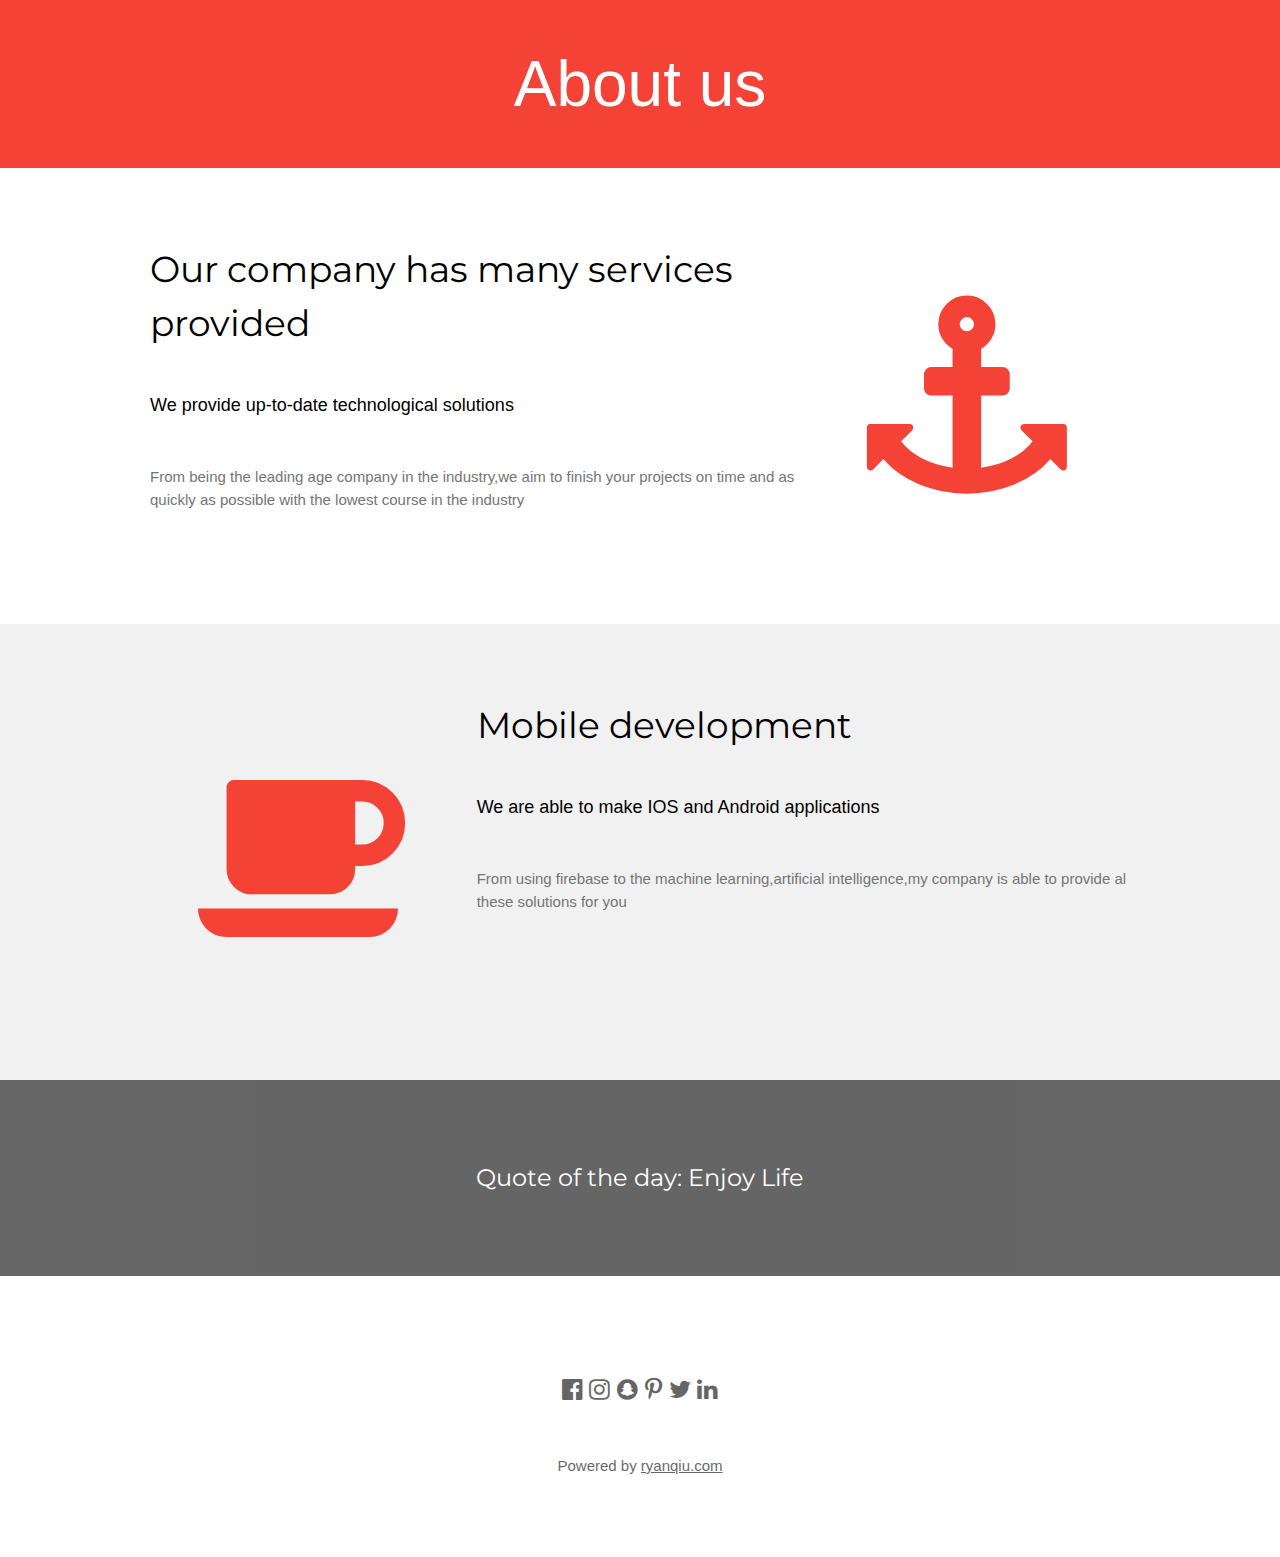
<file: index/nice4.html>
<!DOCTYPE html>
<html>
<title>W3.CSS Template</title>
<meta charset="UTF-8">
<meta name="viewport" content="width=device-width, initial-scale=1">
<link rel="stylesheet" href="https://www.w3schools.com/w3css/4/w3.css">
<link rel="stylesheet" href="https://fonts.googleapis.com/css?family=Lato">
<link rel="stylesheet" href="https://fonts.googleapis.com/css?family=Montserrat">
<link rel="stylesheet" href="https://cdnjs.cloudflare.com/ajax/libs/font-awesome/4.7.0/css/font-awesome.min.css">
<style>
<body>,h1,h2,h3,h4,h5,h6 {font-family: "Lato", sans-serif}
.w3-bar,h1,button {font-family: "Montserrat", sans-serif}
.fa-anchor,.fa-coffee {font-size:200px}

.sticky{

        position:fixed;
        top: 0;
		width:100%
		}
</style>
</body>




<!-- Header -->
<header class="w3-container w3-red w3-center" id="myHeader" style="padding:20px 16px">
  <h5 class="w3-margin w3-jumbo">About us</h5>
  
</header>

<!-- First Grid -->
<div class="w3-row-padding w3-padding-64 w3-container">
  <div class="w3-content">
    <div class="w3-twothird">
      <h1>Our company has many services provided</h1>
      <h5 class="w3-padding-32">We provide up-to-date technological solutions</h5>

      <p class="w3-text-grey">From being the leading age company in the industry,we aim to finish your projects on time and as quickly as possible with the lowest course in the industry</p>
    </div>

    <div class="w3-third w3-center">
      <i class="fa fa-anchor w3-padding-64 w3-text-red"></i>
    </div>
  </div>
</div>

<!-- Second Grid -->
<div class="w3-row-padding w3-light-grey w3-padding-64 w3-container">
  <div class="w3-content">
    <div class="w3-third w3-center">
      <i class="fa fa-coffee w3-padding-64 w3-text-red w3-margin-right"></i>
    </div>

    <div class="w3-twothird">
      <h1>Mobile development</h1>
      <h5 class="w3-padding-32">We are able to make IOS and Android applications</h5>

      <p class="w3-text-grey">From using firebase to the machine learning,artificial intelligence,my company is able to provide al these solutions for you</p>
    </div>
  </div>
</div>

<div class="w3-container w3-black w3-center w3-opacity w3-padding-64">
    <h1 class="w3-margin w3-xlarge">Quote of the day: Enjoy Life</h1>
</div>

<!-- Footer -->
<footer class="w3-container w3-padding-64 w3-center w3-opacity">  
  <div class="w3-xlarge w3-padding-32">
    <i class="fa fa-facebook-official w3-hover-opacity"></i>
    <i class="fa fa-instagram w3-hover-opacity"></i>
    <i class="fa fa-snapchat w3-hover-opacity"></i>
    <i class="fa fa-pinterest-p w3-hover-opacity"></i>
    <i class="fa fa-twitter w3-hover-opacity"></i>
    <i class="fa fa-linkedin w3-hover-opacity"></i>
 </div>
 <p>Powered by <a href="https://www.w3schools.com/w3css/default.asp" target="_blank">ryanqiu.com</a></p>
</footer>

<script>
// Used to toggle the menu on small screens when clicking on the menu button
function myFunction() {
    var x = document.getElementById("navDemo");
    if (x.className.indexOf("w3-show") == -1) {
        x.className += " w3-show";
    } else { 
        x.className = x.className.replace(" w3-show", "");
    }
}
window.onscroll = function() { myFunction1()};
var header=document.getElementById("myHeader");
var sticky=header.offsetTop;
function myFunction1(){ if(window.pageYOffset>sticky){

header.classList.add("sticky");}else{header.classList.remove("sticky
</script>

</body>
</html>
</file>
